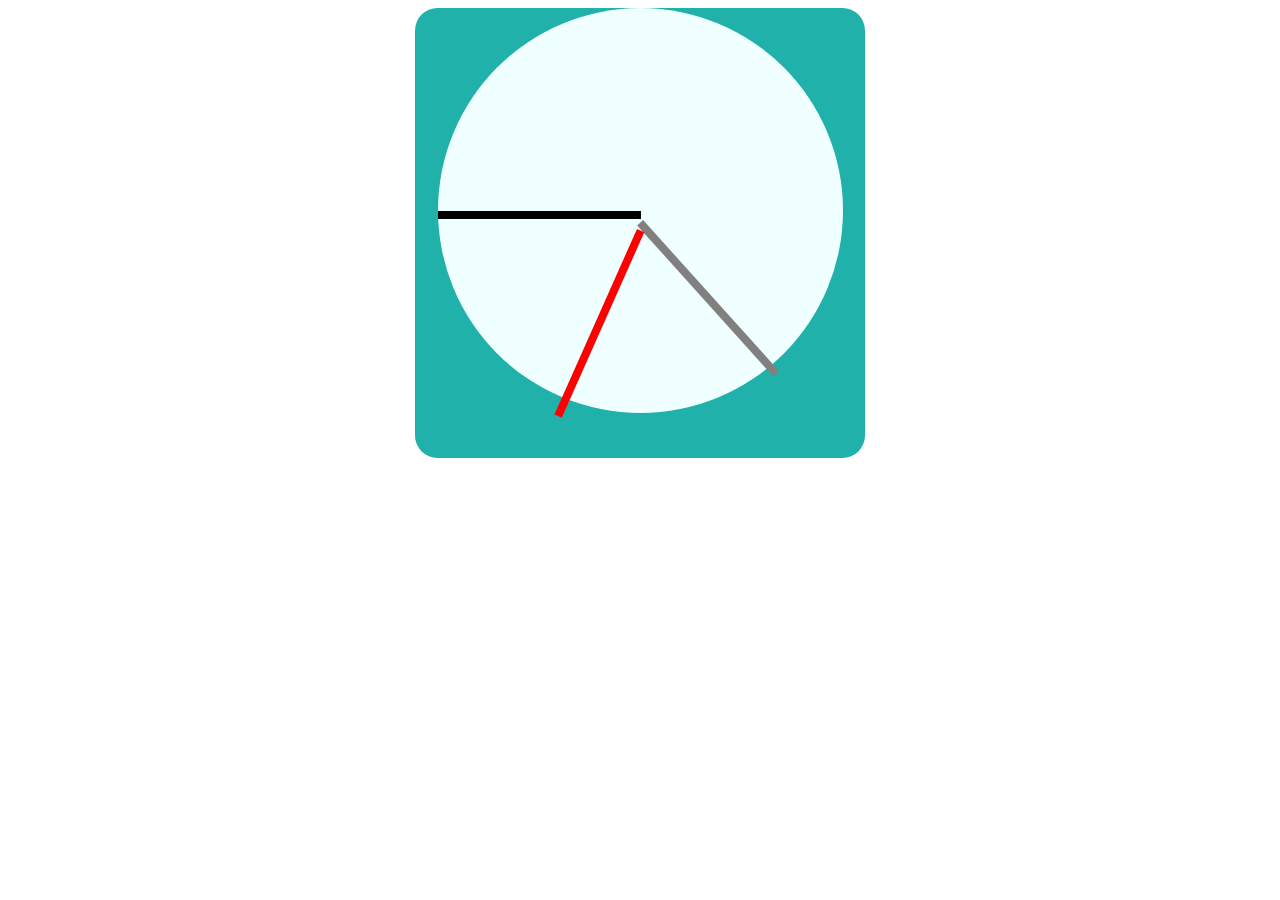
<file: clock/index.html>
<!DOCTYPE html>
<html lang="en">
    <head>
        <meta charset="UTF-8" />
        <meta name="viewport" content="width=device-width, initial-scale=1.0" />

        <script src="./src/javascript/clock.js" defer></script>
        <script src="./src/javascript/app.js" defer></script>
        <link rel="stylesheet" href="./src/css/styles.css" />

        <title>Javascript Clock</title>
    </head>

    <body>
        <main>
            <div class="clock-body">
                <div class="clock-face">
                    <div class="hand hand-hour"></div>
                    <div class="hand hand-minute"></div>
                    <div class="hand hand-second"></div>
                </div>
            </div>
        </main>
    </body>
</html>
</file>
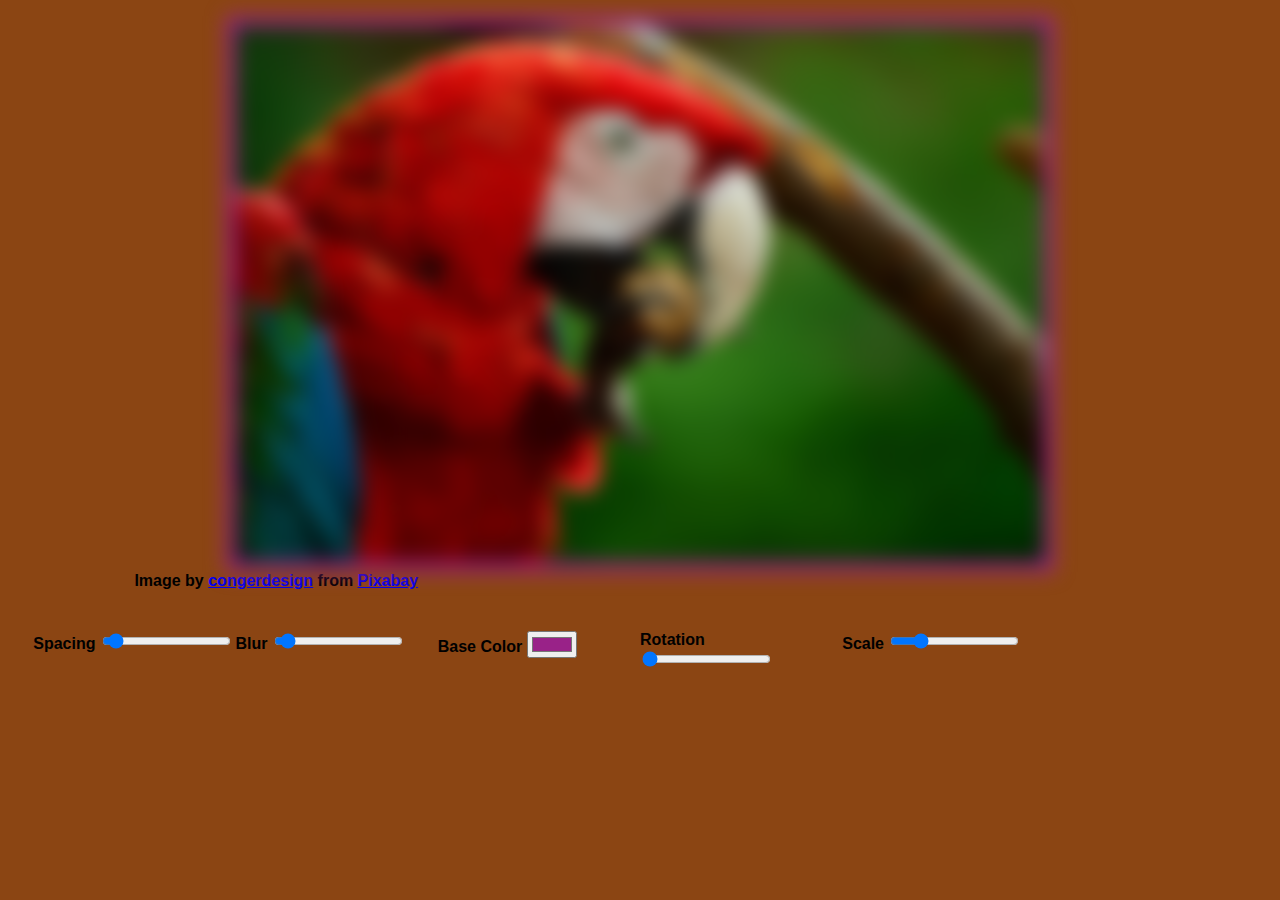
<file: cssvariables/index.html>
<!DOCTYPE html>
<html lang="en">
    <head>
        
        <meta charset="UTF-8" />
        <meta name="viewport" content="width=device-width, initial-scale=1.0" />

        <link rel="stylesheet" href="./src/css/styles.css" />
        <script src="./src/javascript/app.js" defer></script>

        <title>CSS Variables</title>
    </head>

    <body>
        <main>
            <figure id="image-frame">
                <img src="./src/assets/images/macaw.jpg" alt="macaw image" />
                <figcaption>Image by <a href="https://pixabay.com/users/congerdesign-509903/?utm_source=link-attribution&utm_medium=referral&utm_campaign=image&utm_content=856574">congerdesign</a> from <a href="https://pixabay.com//?utm_source=link-attribution&utm_medium=referral&utm_campaign=image&utm_content=856574">Pixabay</a></figcaption>
            </figure>

            <div id="controls-panel">
                <form>

                    <div class="field">
                        <label for="range-spacing">Spacing</label>
                        <input id="range-spacing" name="spacing" type="range" min="0" max="200" value="10" data-sizing="px"/>
                    </div>

                    <div class="field">
                        <label for="range-blur">Blur</label>
                        <input id="range-blur" name="blur" type="range" min="0" max="200" value="10" data-sizing="px"/>
                    </div>

                    <div class="field">
                        <label for="color-base">Base Color</label>
                        <input id="color-base" name="base" type="color" value="#992288" />
                    </div>

                    <div class="field">
                        <label for="range-rotation">Rotation</label>
                        <input id="range-rotation" name="rotation" type="range" min="0" max="270" value="0" data-sizing="deg" />
                    </div>

                    <div class="field">
                        <label for="range-scale">Scale</label>
                        <input id="range-scale" name="scale" type="range" min="0.5" max="3.0" value="1.0" step="0.5" />
                    </div>

                </form>
            </div>
        </main>
    </body>
</html>
</file>
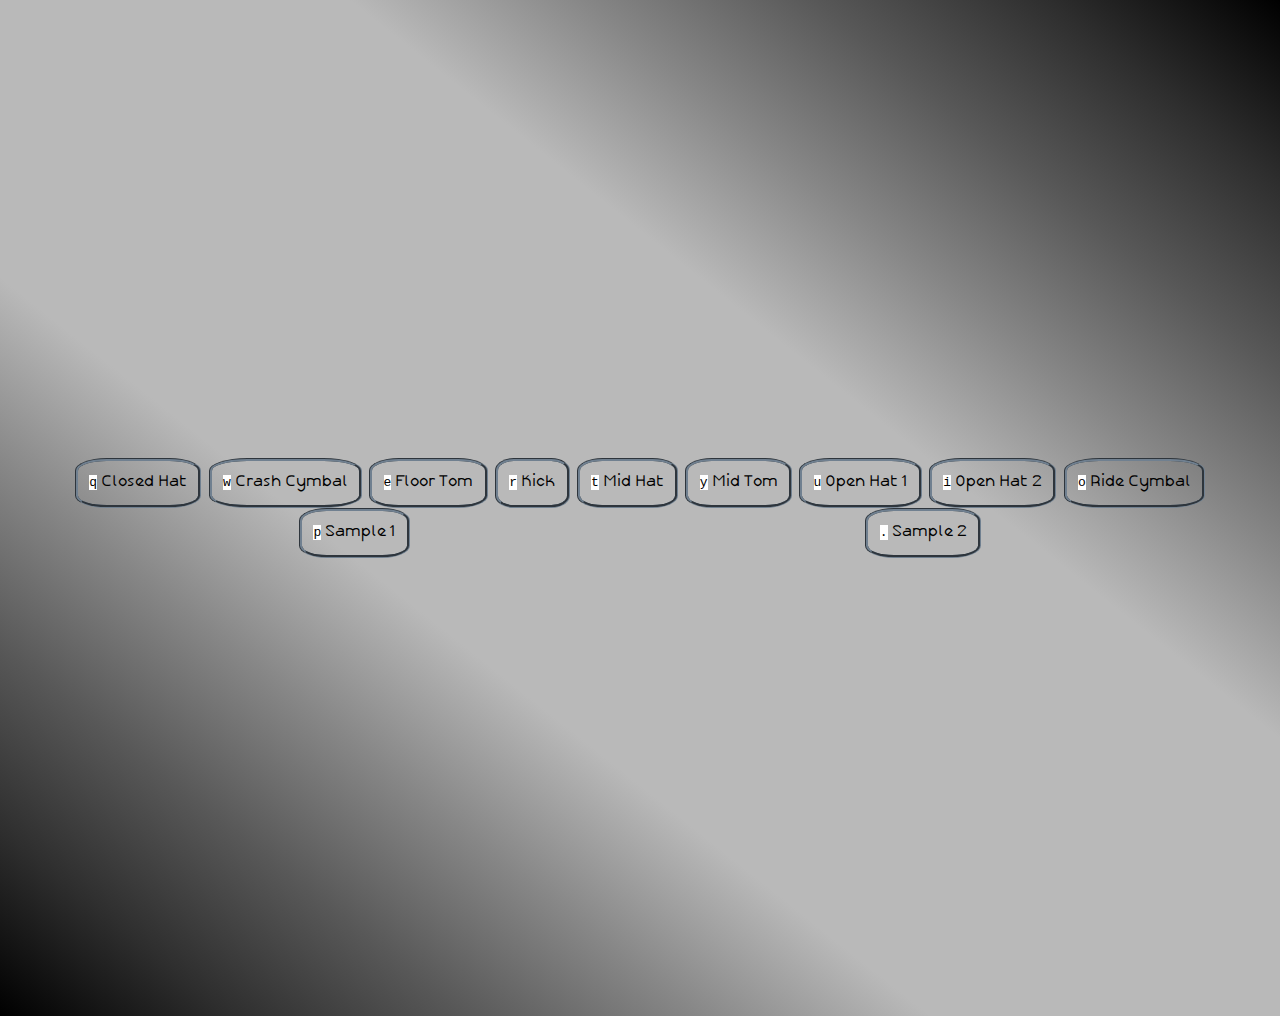
<file: drumkit/index.html>
<!DOCTYPE html>
<html lang="en">
    <head>
        <meta charset="UTF-8" />
        <meta name="viewport" content="width=device-width, initial-scale=1.0" />

        <script src="./src/javascript/app.js" defer></script>

        <link rel="stylesheet" href="./src/css/styles.css" />

        <title>Javascript Drumkit</title>
    </head>

    <body>
        <main>
            <div class="drum-keys">
                <div class="key" data-key="q">
                    <kbd>q</kbd>
                    <span class="sound">Closed Hat</span>
                </div>

                <div class="key" data-key="w">
                    <kbd>w</kbd>
                    <span class="sound">Crash Cymbal</span>
                </div>

                <div class="key" data-key="e">
                    <kbd>e</kbd>
                    <span class="sound">Floor Tom</span>
                </div>

                <div class="key" data-key="r">
                    <kbd>r</kbd>
                    <span class="sound">Kick</span>
                </div>

                <div class="key" data-key="t">
                    <kbd>t</kbd>
                    <span class="sound">Mid Hat</span>
                </div>

                <div class="key" data-key="y">
                    <kbd>y</kbd>
                    <span class="sound">Mid Tom</span>
                </div>

                <div class="key" data-key="u">
                    <kbd>u</kbd>
                    <span class="sound">Open Hat 1</span>
                </div>

                <div class="key" data-key="i">
                    <kbd>i</kbd>
                    <span class="sound">Open Hat 2</span>
                </div>

                <div class="key" data-key="o">
                    <kbd>o</kbd>
                    <span class="sound">Ride Cymbal</span>
                </div>

                <div class="key" data-key="p">
                    <kbd>p</kbd>
                    <span class="sound">Sample 1</span>
                </div>

                <div class="key" data-key=".">
                    <kbd>.</kbd>
                    <span class="sound">Sample 2</span>
                </div>

            </div>
        </main>

        <audio data-key="q" src="./src/assets/sounds/Closed Hat.wav"></audio>
        <audio data-key="w" src="./src/assets/sounds/Crash Cymbal.wav"></audio>
        <audio data-key="e" src="./src/assets/sounds/Floor Tom.wav"></audio>
        <audio data-key="r" src="./src/assets/sounds/Kick.wav"></audio>
        <audio data-key="t" src="./src/assets/sounds/Mid Hat.wav"></audio>
        <audio data-key="y" src="./src/assets/sounds/Mid Tom.wav"></audio>
        <audio data-key="u" src="./src/assets/sounds/Open Hat 1.wav"></audio>
        <audio data-key="i" src="./src/assets/sounds/Open Hat 2.wav"></audio>
        <audio data-key="o" src="./src/assets/sounds/Ride Cymbal.wav"></audio>
        <audio data-key="p" src="./src/assets/sounds/Sample 1.wav"></audio>
        <audio data-key="." src="./src/assets/sounds/Sample 2.wav"></audio>
    </body>
</html>
</file>
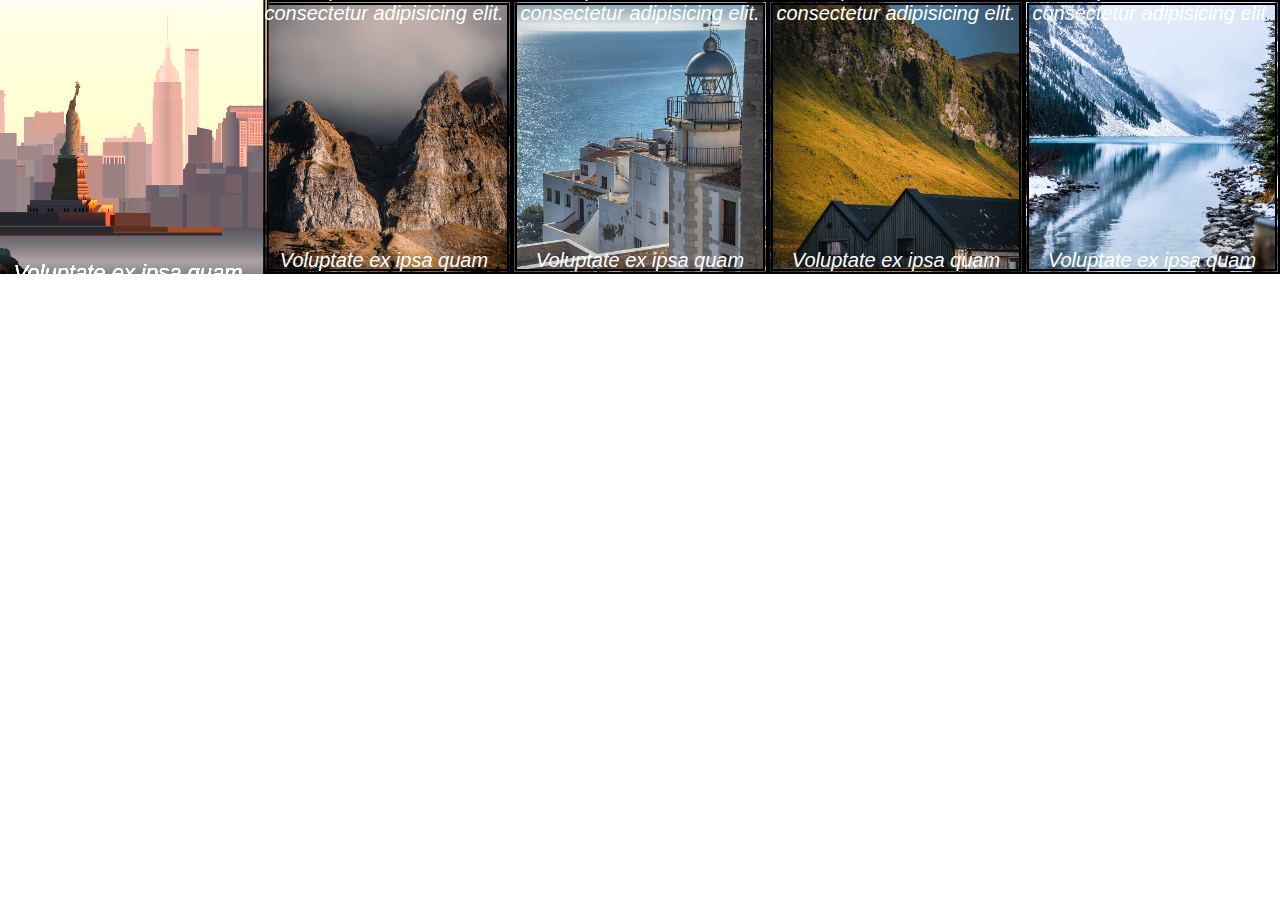
<file: gallery/index.html>
<!DOCTYPE html>
<html lang="es">
    <head>
        <title>Image Gallery</title>
        <meta charset="utf-8" />
        <meta name="viewport" contet="width=device-width, initial-scale=1.0" />

        <link rel="stylesheet" href="./src/css/styles.css" />

        <script src="./src/javascript/app.js" defer></script>
    </head>

    <body>
        <main>
            <div class="gallery">
                <div class="gallery-panel" id="panel1">
                    <p>Lorem ipsum dolor sit amet consectetur adipisicing elit. </p>
                    <p>Voluptate ex ipsa quam placeat qui consectetur sint quia expedita dolor aliquam dolore inventore, optio hic praesentium ab maiores doloribus nostrum animi.</p>
                </div>

                <div class="gallery-panel" id="panel2">
                    <p>Lorem ipsum dolor sit amet consectetur adipisicing elit. </p>
                    <p>Voluptate ex ipsa quam placeat qui consectetur sint quia expedita dolor aliquam dolore inventore, optio hic praesentium ab maiores doloribus nostrum animi.</p>
                </div>

                <div class="gallery-panel" id="panel3">
                    <p>Lorem ipsum dolor sit amet consectetur adipisicing elit. </p>
                    <p>Voluptate ex ipsa quam placeat qui consectetur sint quia expedita dolor aliquam dolore inventore, optio hic praesentium ab maiores doloribus nostrum animi.</p>
                </div>

                <div class="gallery-panel" id="panel4">
                    <p>Lorem ipsum dolor sit amet consectetur adipisicing elit. </p>
                    <p>Voluptate ex ipsa quam placeat qui consectetur sint quia expedita dolor aliquam dolore inventore, optio hic praesentium ab maiores doloribus nostrum animi.</p>
                </div>

                <div class="gallery-panel" id="panel5">
                    <p>Lorem ipsum dolor sit amet consectetur adipisicing elit. </p>
                    <p>Voluptate ex ipsa quam placeat qui consectetur sint quia expedita dolor aliquam dolore inventore, optio hic praesentium ab maiores doloribus nostrum animi.</p>
                </div>

            </div>
        </main>
    </body>
</html>
</file>
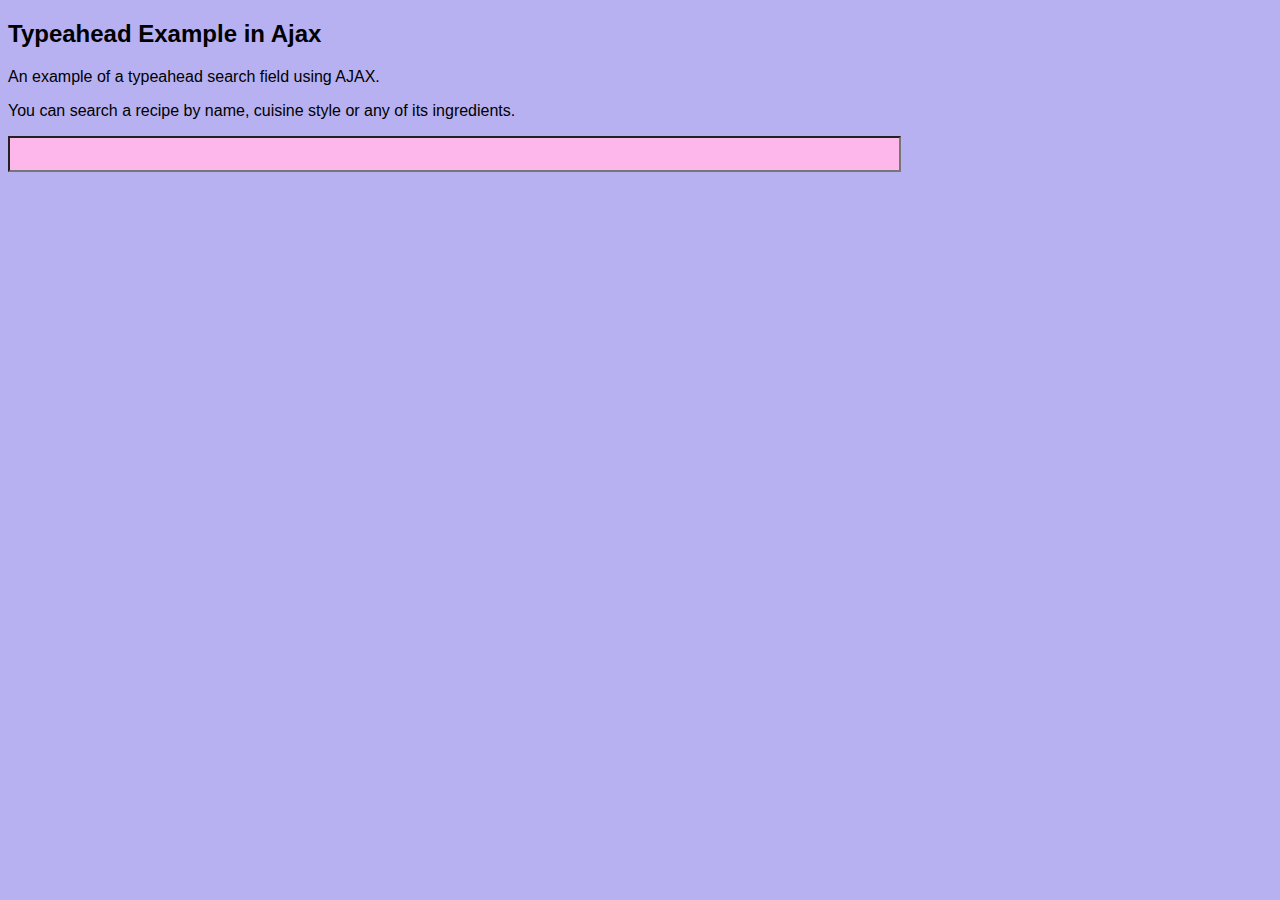
<file: typeahead/index.html>
<!DOCTYPE html>
<html lang="en">
    <head>
        <meta charset="UTF-8" />
        <meta name="viewport" content="width=device-width, initial-scale=1.0" />

        <script src="./src/javascript/app.js" defer></script>

        <link rel="stylesheet" href="./src/css/styles.css" />

        <title>Javascript Typeahead</title>
    </head>

    <body>
        <main>
            <header>
                <h2>Typeahead Example in Ajax</h2>
                <p>
                    An example of a typeahead search field using AJAX.
                </p>
                <p>
                    You can search a recipe by name, cuisine style or any of its
                    ingredients.
                </p>
                <section>
                    <form>
                        <input type="textfield" id="queryField"></form>
                    </form>

                    <ul id="recipeList">
                    </ul>
                </section>
            </header>
        </main>
    </body>

</html>
</file>
<file: clock/src/css/styles.css>
main {
    display: flex;
    flex: 1;
    align-items: center;
    justify-content: center;
}

.clock-body {
    width: min(50vh, 50vw);
    height: min(50vh, 50vw);
    margin-left: 0%;
    margin-right: 0%;
    border-radius: 5%;
    background-color: lightseagreen;
}

.clock-body .clock-face {
    position:relative;
    width: 90%;
    height: 90%;
    margin: auto;
    background-color: azure;
    border-radius: 50%;
}

.clock-body .clock-face .hand {
    width: 50%;
    top: 50%;
    position: relative;
    transform-origin: 100%;
    transform: rotate(90deg);
    transition: all 0.05s;
    transition-timing-function: ease-in-out;
    height: 2%;
}

.clock-body .clock-face .hand-hour {
    background: black;
}

.clock-body .clock-face .hand-minute {
    background: gray;
}

.clock-body .clock-face .hand-second {
    background: red;
}
</file>
<file: cssvariables/src/css/styles.css>
:root {
    --base: #992288;
    --spacing: 10px;
    --blur: 10px;
    --rotation: 0deg;
    --scale: 1.0;
}

body {
    background-color: saddlebrown;
    font-family: Arial, Helvetica, sans-serif;
    font-weight: bold;

    max-width: 100%;
    max-height: 100%;
}

#image-frame {
    width: 80%;
    height: 50%;
    margin-left: auto;
    margin-right: auto;
}

#image-frame img {
    width: 80%;
    height: 80%;
    display: block;
    margin-left: auto;
    margin-right: auto;

    padding: var(--spacing);
    background-color: var(--base);
    filter: blur(var(--blur));
    transform: rotate(var(--rotation));
    scale: var(--scale);
}

#controls-panel {
    width: 80%;
    height: auto;
    padding: 2%;
}

#controls-panel form {
    display: flex;
}

#controls-panel form .field {
    flex: 50%;
}
</file>
<file: drumkit/src/css/styles.css>
/*
    Font definition
*/

@font-face {
    font-family: '0xA000';
    src: url("../assets/fonts/0xA000-Regular.ttf");
}

/*
    Interface style and layout
*/

* {
    box-sizing: border-box;
}

body {
    background-image: linear-gradient(to left bottom, #000000, #2e2e2e, #585858, #878787, #b9b9b9, #b9b9b9, #b9b9b9, #b9b9b9, #878787, #585858, #2e2e2e, #000000);
}

main {
    padding-top: 50vh;
    padding-bottom: 50vh;
}

.drum-keys {
    margin-left: 5%;
    margin-right: 5%;
    height: 50%;
    display: flex;
    align-items: center;
    justify-content: space-around;
    flex-wrap: wrap;
}

.drum-keys .key {
    padding: 1%;
    border-color: slategray;
    border-radius: 25%;
    border-style: groove;
    transition: all .07s;
}

.drum-keys .key kbd {
    background-color: white;
}

.drum-keys .key .sound {
    font-family: "0xA000";
}

.drum-keys .key.playing {
    transform:scale(1.1);
    box-shadow: 0 0 10px #585858;
}
</file>
<file: gallery/src/css/styles.css>
body {
    box-sizing: border-box;
    font-family: Arial, Helvetica, sans-serif;
    font-size: 20px;
    font-style: italic;
    margin: 0;
}

.gallery {
    overflow: hidden;
    display: flex;
}

.gallery .gallery-panel {
    background-color: black;
    color: white;
    text-align: center;
    align-items: center;
    justify-content: center;
    flex: 1;
    background-size: cover;
    background-position: center;
    transition-timing-function: cubic-bezier(0.075, 0.82, 0.165, 1);
    transition-duration: 0.5s;
    display: flex;
    flex-direction: column;
    border: 5px double black;
}

.gallery-panel.open {
    flex : 5;
    font-size: 40px;
    font-weight: bold;
}

.gallery-panel.over {
    scale: 110%;
    filter: brightness(150%);
}

.gallery .gallery-panel>* {
    width: 100%;
    flex: 1 0 auto;
    display: flex;
    justify-content: center;
    align-items: center;
    transition-duration: 0.5s;
}

.gallery .gallery-panel>*:first-child {
    transform: translateY(-100%);
}

.gallery .gallery-panel.active-panel>*:first-child {
    transform: translateY(0%);
}

.gallery .gallery-panel>*:last-child {
    transform: translateY(100%);
}

.gallery .gallery-panel.active-panel>*:last-child {
    transform: translateY(0%);
}

.gallery .gallery-panel#panel1 {
    background-image: url(../assets/images/image1.jpg);
}

.gallery .gallery-panel#panel2 {
    background-image: url(../assets/images/image2.jpg);
}

.gallery .gallery-panel#panel3 {
    background-image: url(../assets/images/image3.jpg);
}

.gallery .gallery-panel#panel4 {
    background-image: url(../assets/images/image4.jpg);
}

.gallery .gallery-panel#panel5 {
    background-image: url(../assets/images/image5.jpg);
}
</file>
<file: typeahead/src/css/styles.css>
* {
    font-family: Verdana, Geneva, Tahoma, sans-serif;
}

body {
    background-color: #B7B1F2;
}

#queryField {
    width: 70%;
    height: 30px;
    font-size: large;
    background-color: #FDB7EA;
}

#recipeList {
    max-width: 80%;
    max-height: 60vh;
    overflow-y: scroll;
    padding: 4%;
    scrollbar-color: #FDB7EA #EAB5AA;

}

#recipeList .recipeItem {
    background-color: #FBF3B9;
    border-radius: 5%;
    padding: 2%;
    margin: 2%;
}

#recipeList .recipeItem .cuisine {
    font-style: italic;
}

#recipeList .recipeItem .ingredients {
    text-align: justify;
}

#recipeList .recipeItem .highlight {
    color: #FF77AA;
}
</file>
